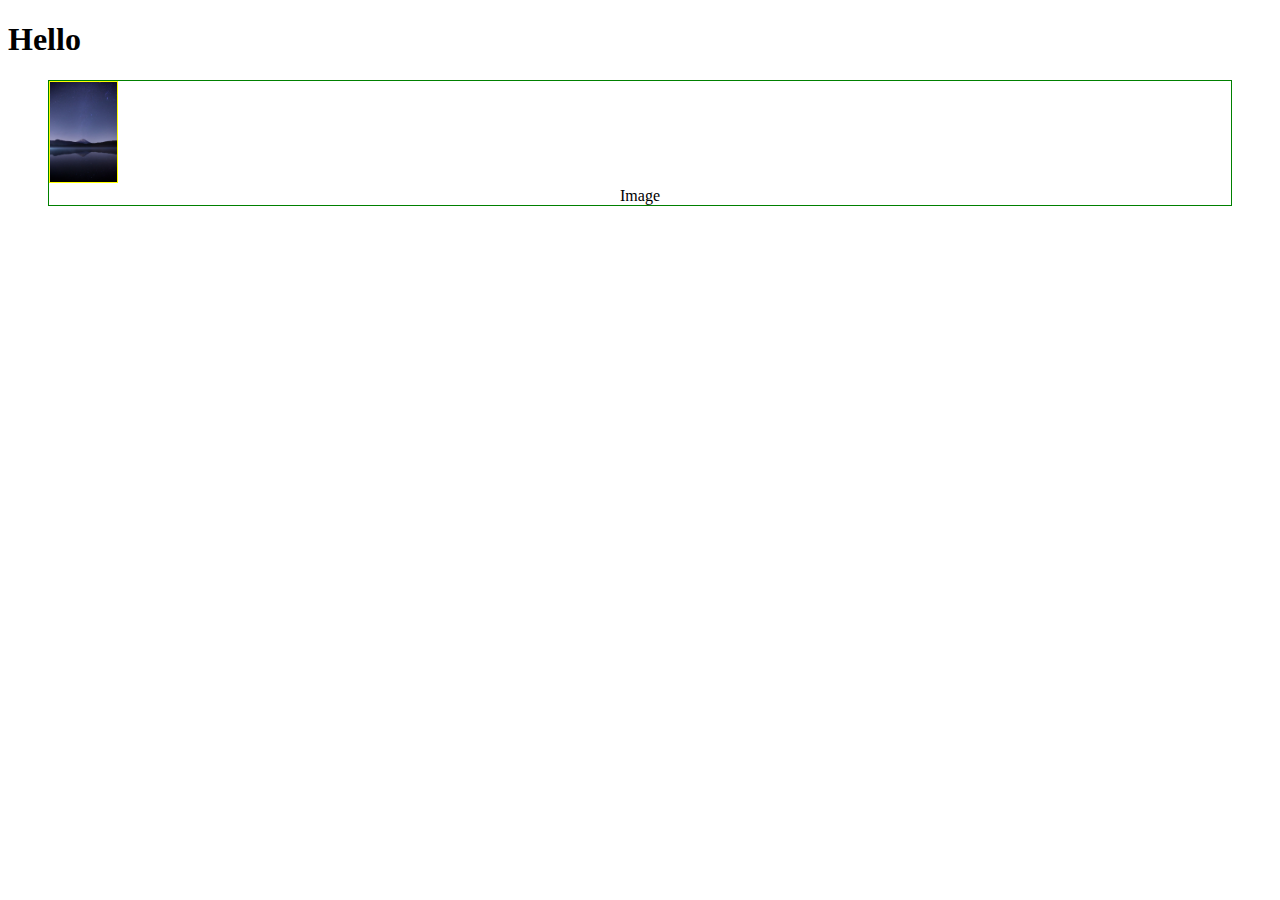
<file: 006-css-basic/index.html>
<!DOCTYPE html>
<html lang="en">
    <head>
        <link href="basic.css" rel="stylesheet">
        <title>Index</title>
        <meta charset="utf-8">
    </head>
    <body>
        <h1>Hello</h1>
        <figure>
            <img src="image.jpg" alt="image">
            <figcaption>Image</figcaption>
        </figure>
    </body>
</html>
</file>
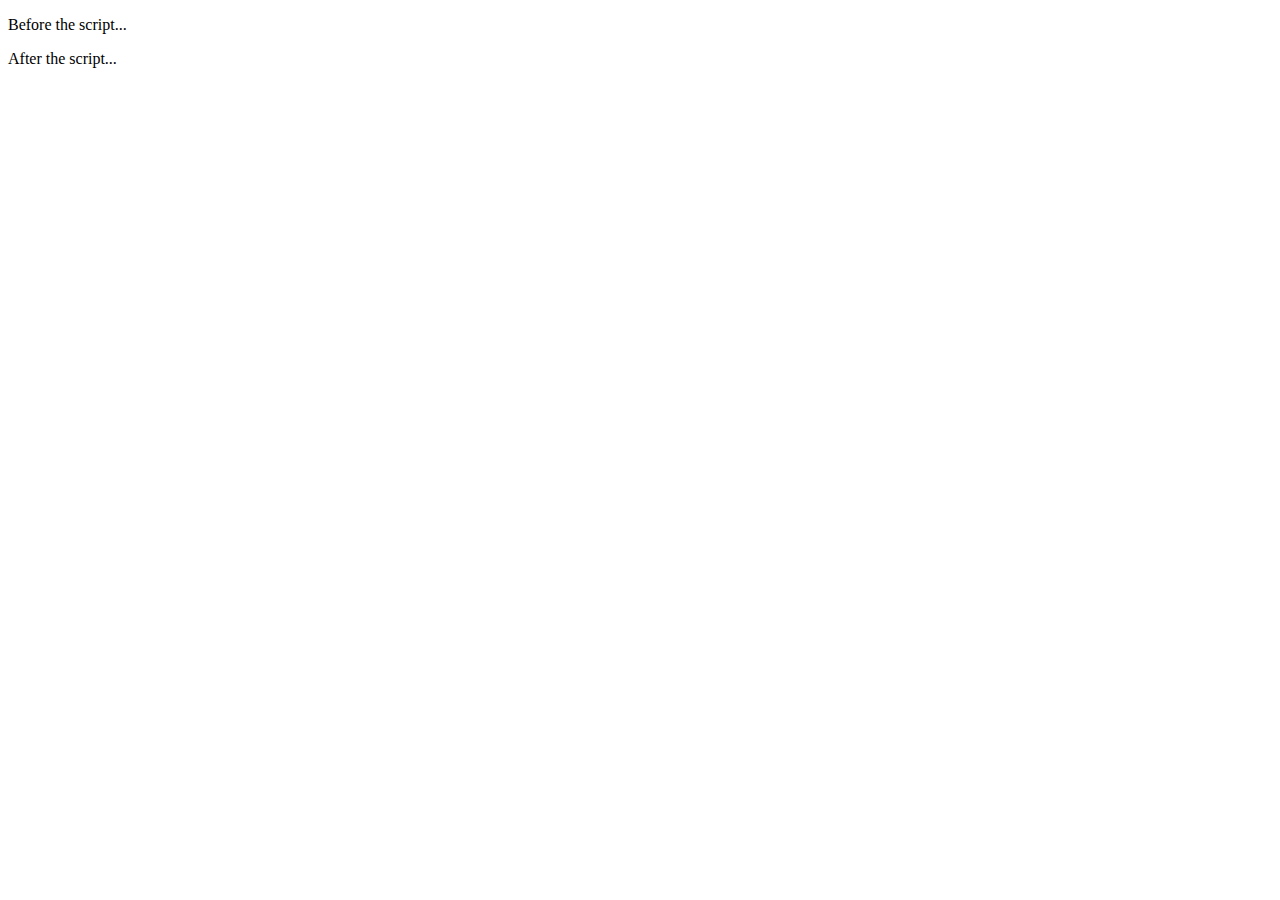
<file: 004-javascript-basic/01-hello.html>
<!DOCTYPE html>
<html>
<head>
    <script src="hello.js">
        alert("Hello, ignored!"); // this line is ignored
    </script>
</head>
<body>
    <p>Before the script...</p>
    <!-- type="text/javascript" -->
    <script>
        alert("Hello, world!");
    </script>
    <p>After the script...</p>
</body>
</html>
</file>
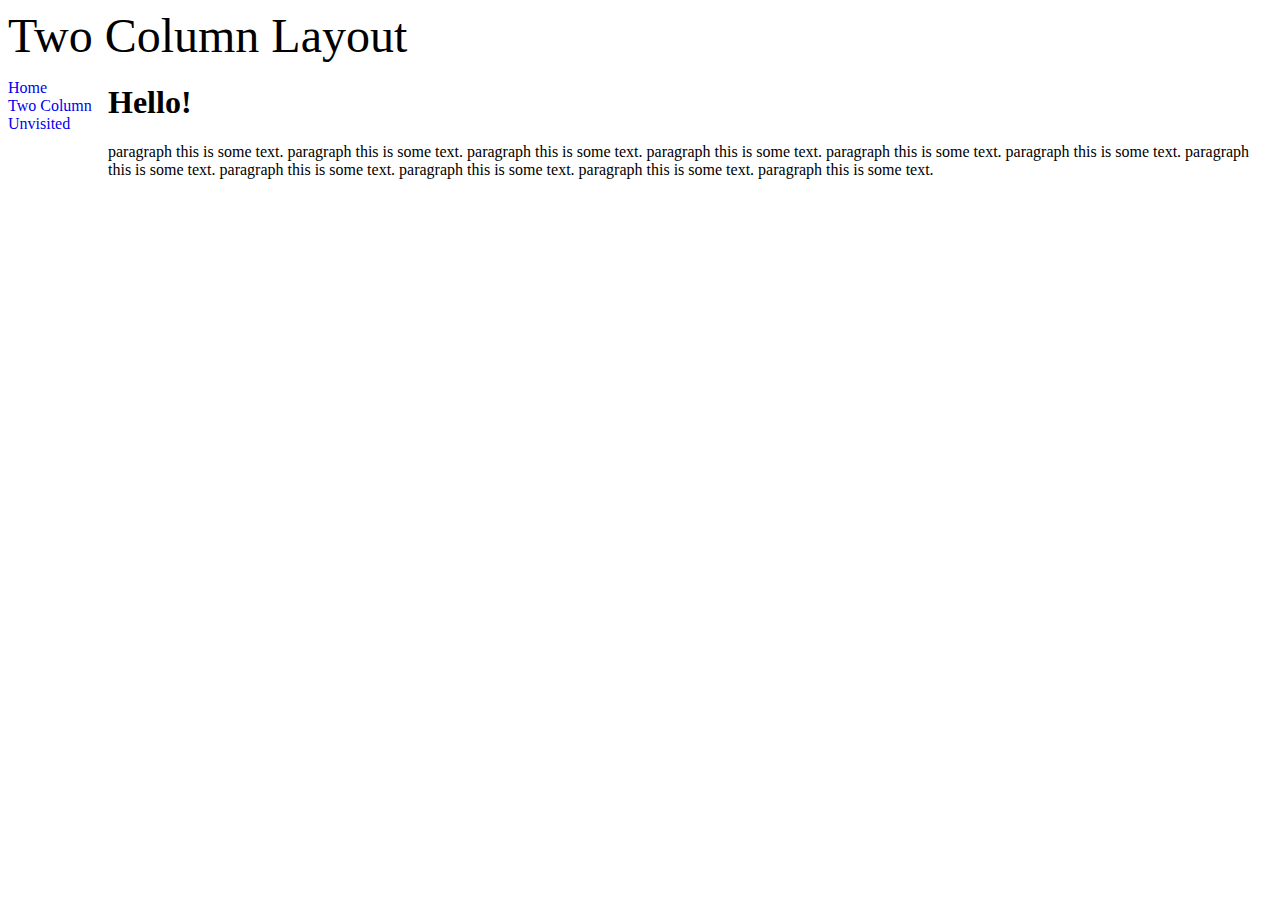
<file: 006-css-basic/two-column.html>
<!DOCTYPE html>
<html lang="en">
    <head>
        <link href="two-column.css" rel="stylesheet">
        <title>Two Column</title>
        <meta charset="utf-8">
    </head>
    <body>
        <header>Two Column Layout</header>
        <nav>
            <ul>
                <li><a href="index.html">Home</a></li>
                <li><a href="two-column.html">Two Column</a></li>
                <li><a href="unvisited.html">Unvisited</a></li>
            </ul>
        </nav>
        <main>
            <h1>Hello!</h1>
            <p>
                paragraph this is some text.
                paragraph this is some text.
                paragraph this is some text.
                paragraph this is some text.
                paragraph this is some text.
                paragraph this is some text.
                paragraph this is some text.
                paragraph this is some text.
                paragraph this is some text.
                paragraph this is some text.
                paragraph this is some text.
            </p>
        </main>
    </body>
</html>
</file>
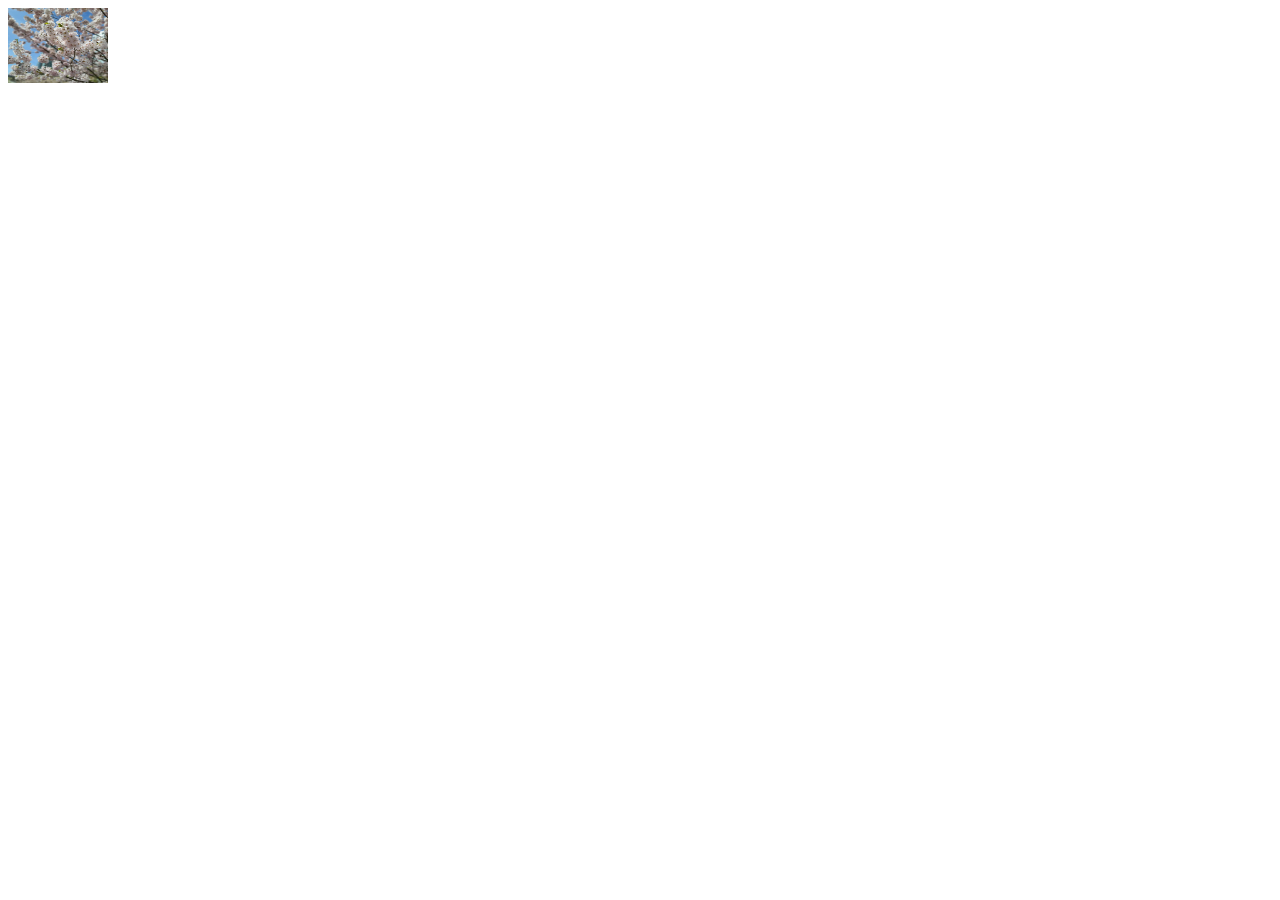
<file: 003-css-layout/gallery/gallery.html>
<!DOCTYPE html>
<html lang="en">
    <head>
        <link href="gallery.css" rel="stylesheet">
    </head>
    <body>
        <div id="gallery">
            <li>
                <a href="1.html">
                    <img src="1.jpg" width="100" height="75" alt="xxx">
                    <span><img src=1.jpg width="400" height="300" alt="xxx"><br>xxx</span></span>
                </a>
            </li>
        </div>
    </body>
</html>
</file>
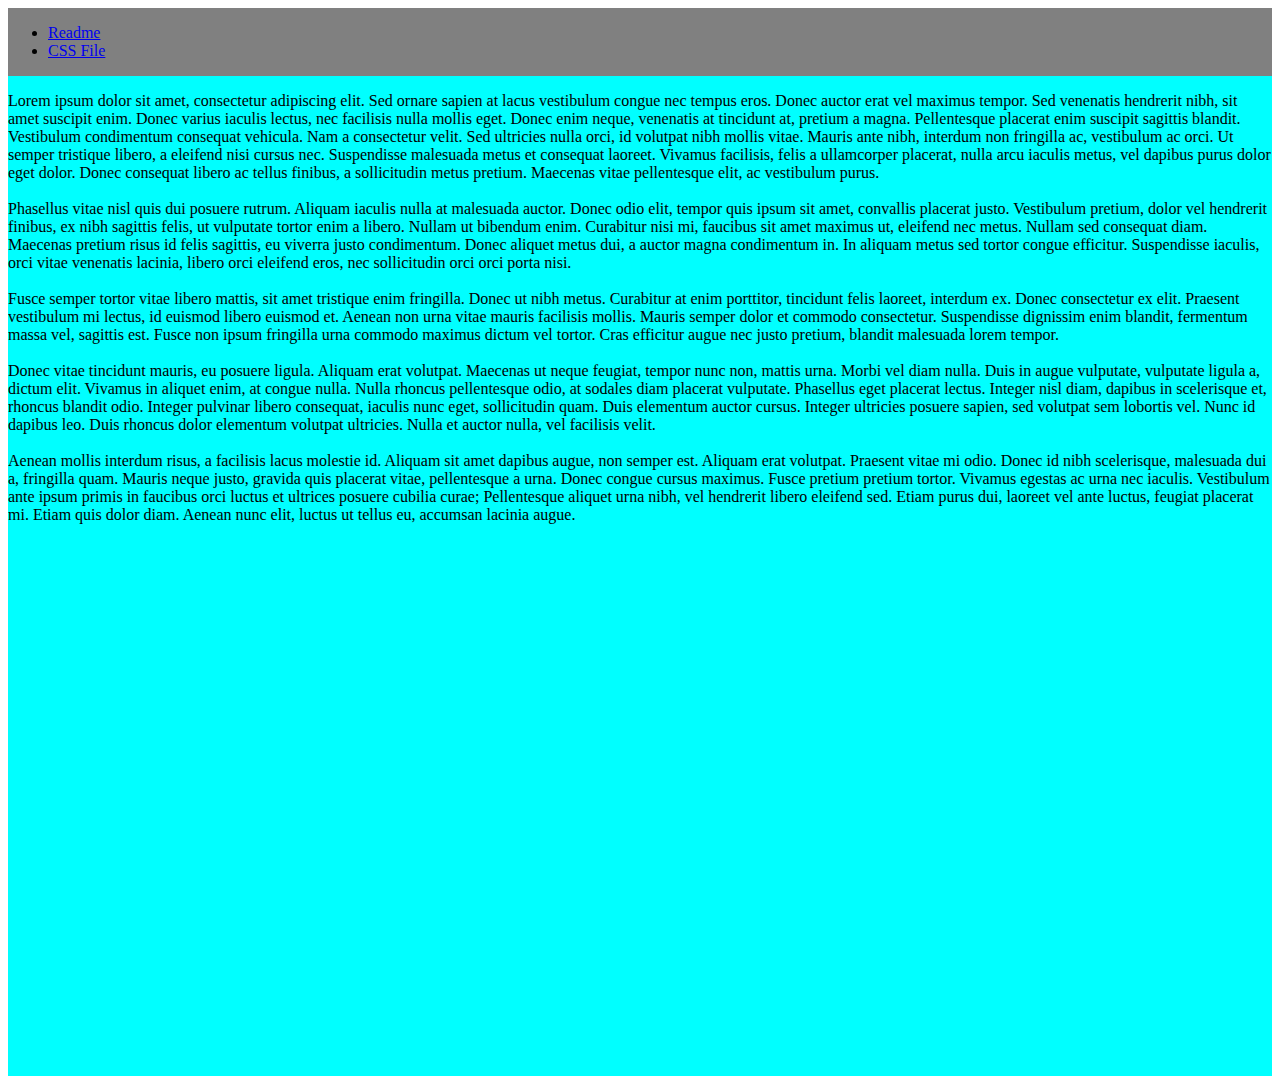
<file: 003-css-layout/sticky/sticky.html>
<!DOCTYPE html>
<html lang="en">
    <head>
        <meta charset="utf-8">
        <link rel="stylesheet" href="sticky.css">
        <style>
        </style>
    </head>
    <body>
        <div id="wrapper">
            <nav>
                <ul>
                    <li><a href="sticky.md" target="_blank">Readme</a></li>
                    <li><a href="sticky.css" target="_blank">CSS File</a></li>
                </ul>
            </nav>
            <main>
                <p>
                Lorem ipsum dolor sit amet, consectetur adipiscing elit. Sed ornare sapien at lacus vestibulum congue nec tempus eros. Donec auctor erat vel maximus tempor. Sed venenatis hendrerit nibh, sit amet suscipit enim. Donec varius iaculis lectus, nec facilisis nulla mollis eget. Donec enim neque, venenatis at tincidunt at, pretium a magna. Pellentesque placerat enim suscipit sagittis blandit. Vestibulum condimentum consequat vehicula. Nam a consectetur velit. Sed ultricies nulla orci, id volutpat nibh mollis vitae. Mauris ante nibh, interdum non fringilla ac, vestibulum ac orci. Ut semper tristique libero, a eleifend nisi cursus nec. Suspendisse malesuada metus et consequat laoreet. Vivamus facilisis, felis a ullamcorper placerat, nulla arcu iaculis metus, vel dapibus purus dolor eget dolor. Donec consequat libero ac tellus finibus, a sollicitudin metus pretium. Maecenas vitae pellentesque elit, ac vestibulum purus.
<br><br>
Phasellus vitae nisl quis dui posuere rutrum. Aliquam iaculis nulla at malesuada auctor. Donec odio elit, tempor quis ipsum sit amet, convallis placerat justo. Vestibulum pretium, dolor vel hendrerit finibus, ex nibh sagittis felis, ut vulputate tortor enim a libero. Nullam ut bibendum enim. Curabitur nisi mi, faucibus sit amet maximus ut, eleifend nec metus. Nullam sed consequat diam. Maecenas pretium risus id felis sagittis, eu viverra justo condimentum. Donec aliquet metus dui, a auctor magna condimentum in. In aliquam metus sed tortor congue efficitur. Suspendisse iaculis, orci vitae venenatis lacinia, libero orci eleifend eros, nec sollicitudin orci orci porta nisi.

<br><br>
Fusce semper tortor vitae libero mattis, sit amet tristique enim fringilla. Donec ut nibh metus. Curabitur at enim porttitor, tincidunt felis laoreet, interdum ex. Donec consectetur ex elit. Praesent vestibulum mi lectus, id euismod libero euismod et. Aenean non urna vitae mauris facilisis mollis. Mauris semper dolor et commodo consectetur. Suspendisse dignissim enim blandit, fermentum massa vel, sagittis est. Fusce non ipsum fringilla urna commodo maximus dictum vel tortor. Cras efficitur augue nec justo pretium, blandit malesuada lorem tempor.

<br><br>
Donec vitae tincidunt mauris, eu posuere ligula. Aliquam erat volutpat. Maecenas ut neque feugiat, tempor nunc non, mattis urna. Morbi vel diam nulla. Duis in augue vulputate, vulputate ligula a, dictum elit. Vivamus in aliquet enim, at congue nulla. Nulla rhoncus pellentesque odio, at sodales diam placerat vulputate. Phasellus eget placerat lectus. Integer nisl diam, dapibus in scelerisque et, rhoncus blandit odio. Integer pulvinar libero consequat, iaculis nunc eget, sollicitudin quam. Duis elementum auctor cursus. Integer ultricies posuere sapien, sed volutpat sem lobortis vel. Nunc id dapibus leo. Duis rhoncus dolor elementum volutpat ultricies. Nulla et auctor nulla, vel facilisis velit.

<br><br>
Aenean mollis interdum risus, a facilisis lacus molestie id. Aliquam sit amet dapibus augue, non semper est. Aliquam erat volutpat. Praesent vitae mi odio. Donec id nibh scelerisque, malesuada dui a, fringilla quam. Mauris neque justo, gravida quis placerat vitae, pellentesque a urna. Donec congue cursus maximus. Fusce pretium pretium tortor. Vivamus egestas ac urna nec iaculis. Vestibulum ante ipsum primis in faucibus orci luctus et ultrices posuere cubilia curae; Pellentesque aliquet urna nibh, vel hendrerit libero eleifend sed. Etiam purus dui, laoreet vel ante luctus, feugiat placerat mi. Etiam quis dolor diam. Aenean nunc elit, luctus ut tellus eu, accumsan lacinia augue.
                </p>
            </main>
        </div>
    </body>
</html>
</file>
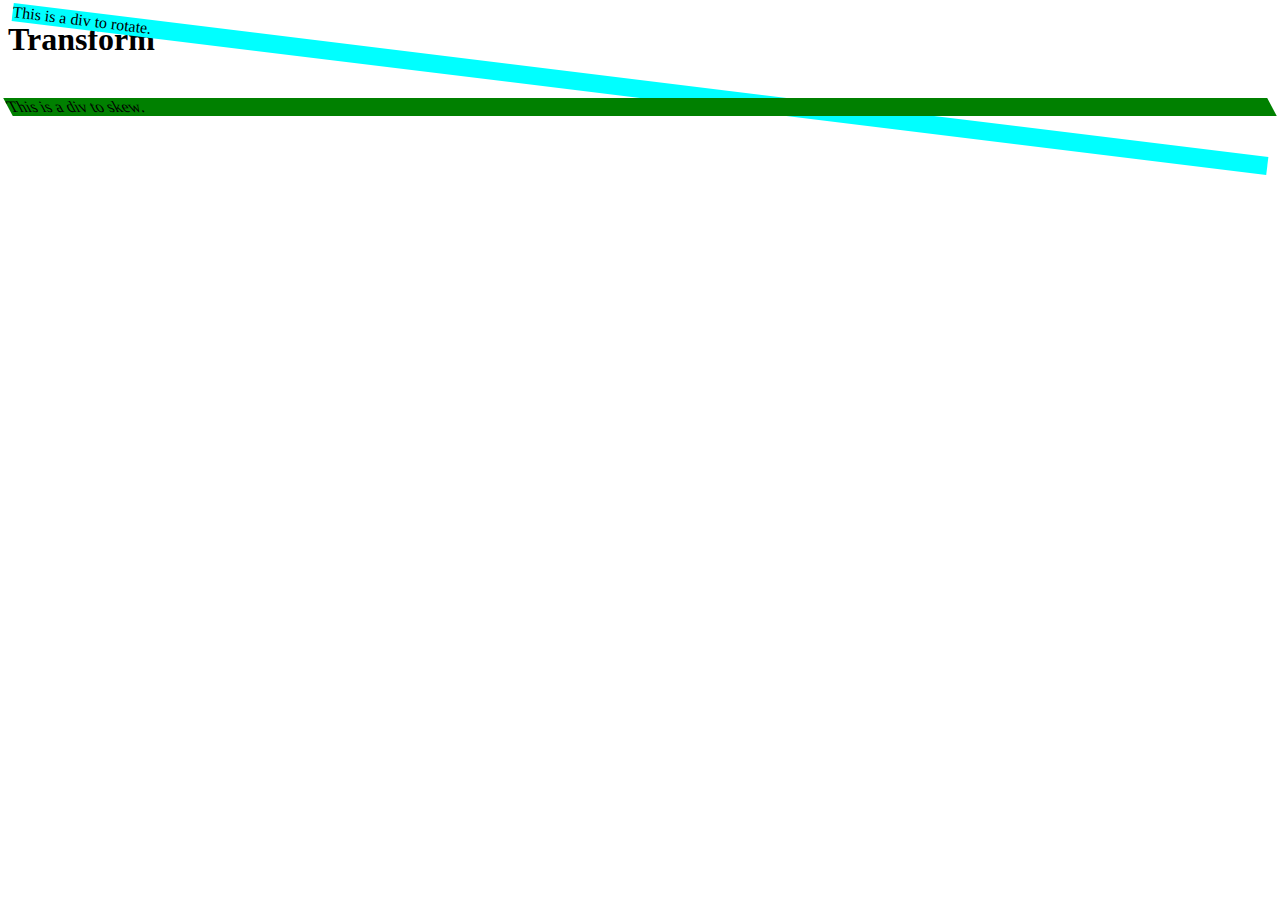
<file: 003-css-layout/transform/transform.html>
<!DOCTYPE html>
<html lang="en">
    <head>
        <link href="transform.css" rel="stylesheet">
        <title>Transform</title>
    </head>
    <body>
        <header><h1>Transform</h1></header>
        <div id="rotate">
            This is a div to rotate.
        </div>
        <div id="skew">
            This is a div to skew.
        </div>
    </body>
</html>
</file>
<file: 006-css-basic/basic.css>
figure {
    border: 1px solid green;
}
figure img {
    height: 100px;
    border: 1px solid yellow;
}
figure figcaption {
    text-align: center;
    font-family: 'Papyrus', 'fantasy';
}
</file>
<file: 006-css-basic/two-column.css>
header {
    font-size: 3em;
}

nav { 
    float: left;
    width: 90px;
    padding: 0;
}

nav ul {
    list-style-type: none;
    padding: 0;
}

nav a {
    text-decoration: none;
}
nav a:visited {
    color: rgb(0, 102, 204);
}
nav a:hover {
    background-color: orange;
}

main {
    margin-left: 100px;
}

footer {
    clear: left;
}
</file>
<file: 003-css-layout/gallery/gallery.css>
#gallery a span {
    /* display: none; */
    position: absolute;
    opacity: 0;
    transition: opacity 3s ease-in-out;
    left: -1000px;
    /* top: 100px; */
}
#gallery a:hover span {
    /* display: block; */
    position: absolute;
    opacity: 1;
    top: 16px; left: 320px;
    text-align: center;
}
</file>
<file: 003-css-layout/sticky/sticky.css>
#wrapper {
    display: grid;
    grid-template:
        'nav' auto
        'main' 1000px
        ;
        
    min-height: 100vh;
    overflow: auto;

    background-color: cyan;
}

nav { 
    grid-area: nav;

    /* sticky bar */
    position: sticky;
    top: 0;
    /* overflow: auto; */

    background-color: grey;
}
</file>
<file: 003-css-layout/transform/transform.css>
div#rotate {
    background-color: cyan;
    -ms-transform: rotate(7deg); /* IE 9 */
    -webkit-transform: rotate(7deg); /* Safari */
    transform: rotate(7deg);
}
div#skew {
    background-color: green;
    transform: rotate(28deg);
    -ms-transform: skew(28deg); /* IE 9 */
    -webkit-transform: skew(28deg); /* Safari */
}
</file>
